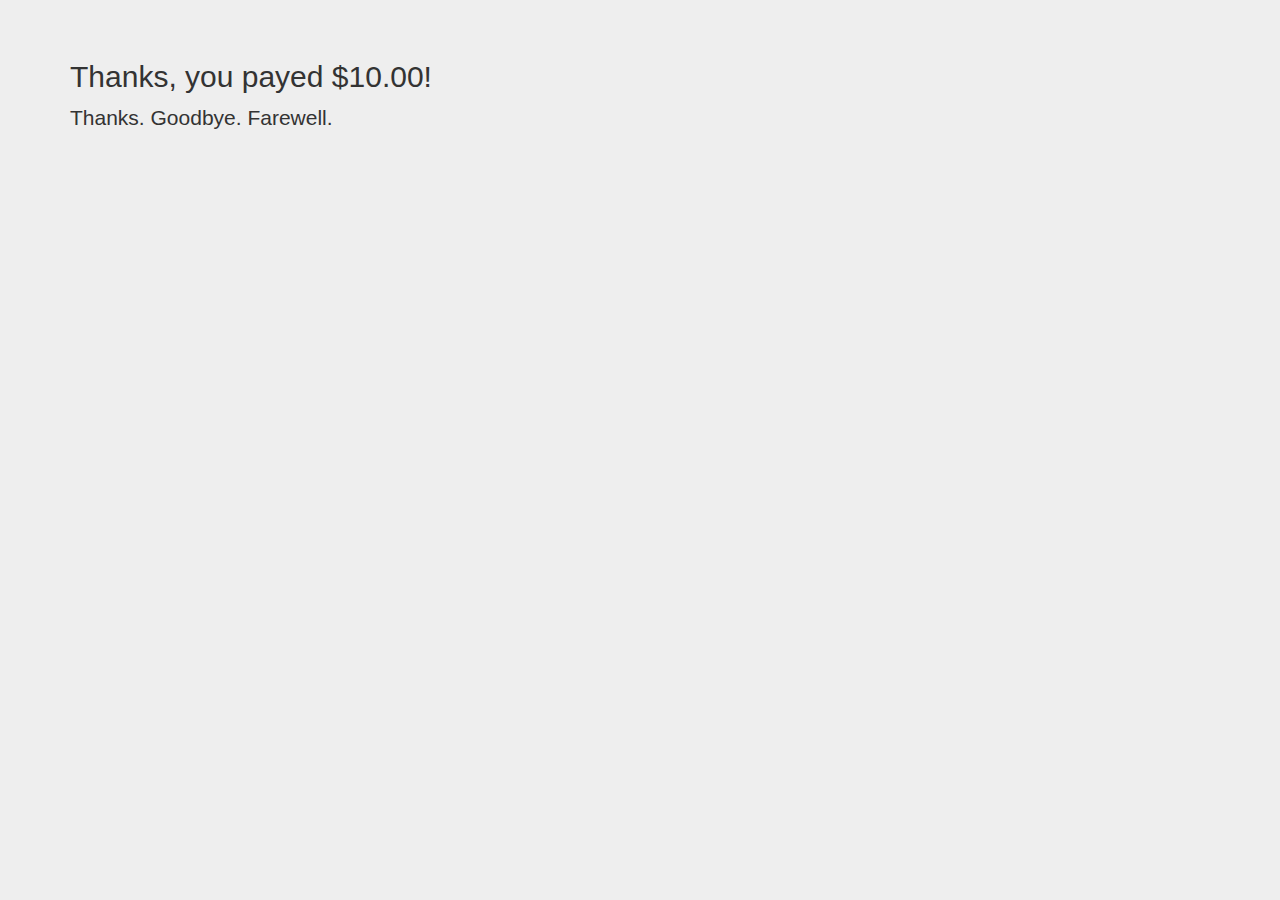
<file: app/templates/charge.html>
<!DOCTYPE html>
<html lang="en">
  <head>
  <meta charset="utf-8">
  <meta name="viewport" content="width=device-width, initial-scale=1.0">
  <meta name="description" content="">
  <meta name="author" content="">
  <title>Flask-Stripe</title>
  <link href="http://netdna.bootstrapcdn.com/bootstrap/3.0.0/css/bootstrap.min.css" rel="stylesheet">
  <style type="text/css">
    body {padding-top: 40px;padding-bottom: 40px;background-color: #eee;}
  </style>
  <script type="text/javascript" src="https://js.stripe.com/v1/"></script>
  <script type="text/javascript" src="https://ajax.googleapis.com/ajax/libs/jquery/1.9.1/jquery.min.js"></script>

</head>
<body>
  <div class="container">
	<h2>Thanks, you payed $10.00!</h2>
  	<p class="lead">Thanks. Goodbye. Farewell.</p>
  </div>
</body>
</html>
</file>
